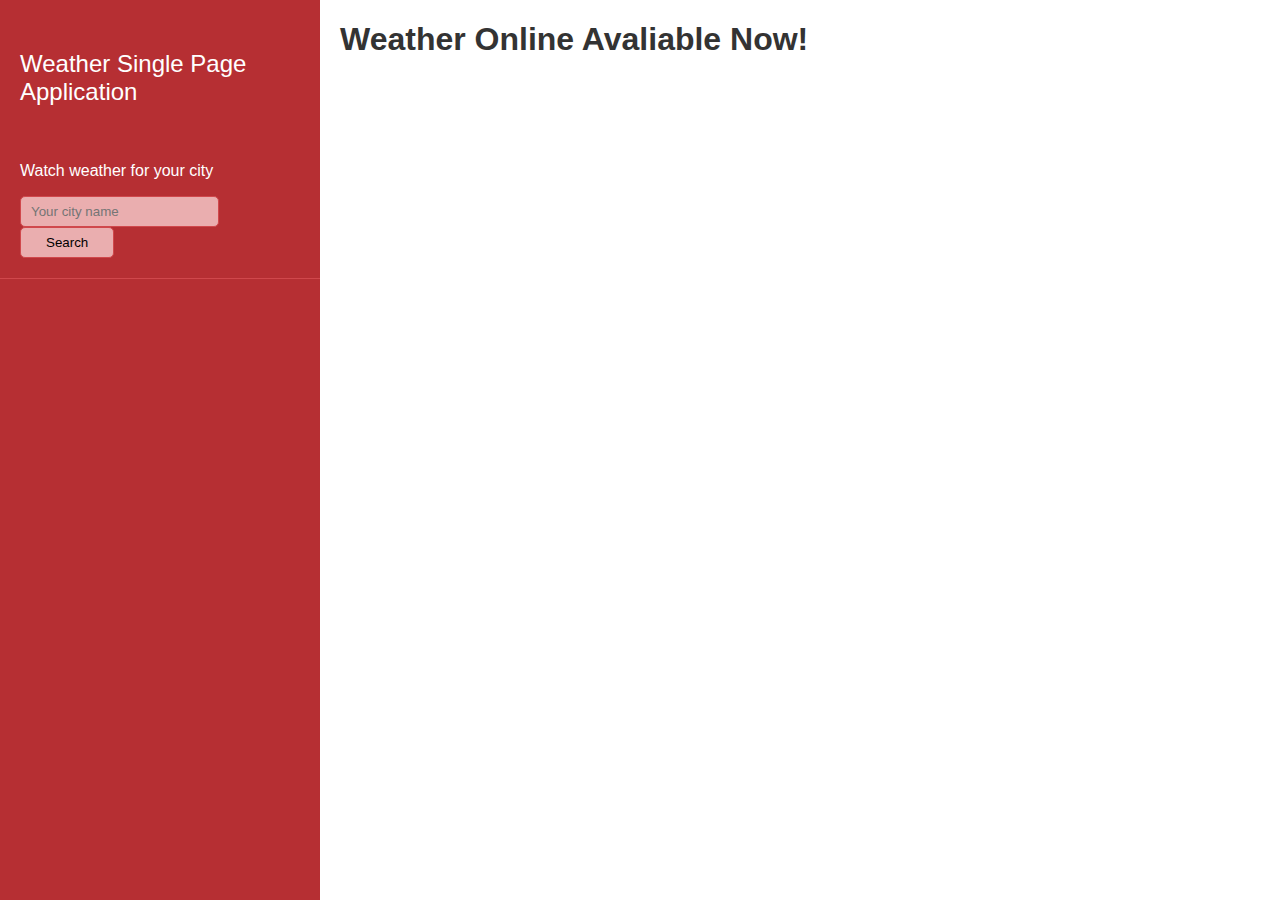
<file: app/index.html>
<!DOCTYPE html><html lang="en"><head><meta charset="UTF-8"><meta name="viewport" content="width=device-width, initial-scale=1.0"><link href="https://fonts.googleapis.com/css?family=Alegreya" rel="stylesheet"><link rel="stylesheet" href="styles/reset.css"><link rel="stylesheet" href="styles/style.css"><title>My First Application</title></head><body><div class="main"><div class="sidebar"><div id="user"><a class="user__name" href="#">Weather Single Page Application</a><nav class="menu"><form class="menu__item" action=""><p>Watch weather for your city</p><input type="text" placeholder="Your city name"><input id="search" type="submit" value="Search"></form></nav></div></div><div class="content"><h1>Weather Online Avaliable Now!</h1><div class="preview__wrap"></div></div></div><script src="vendor/jquery/jquery-3.1.1.min.js"></script><script src="js/main.js"></script></body></html>
</file>
<file: app/styles/style.css>
* { box-sizing: border-box; }

body { font-family: Arial, "Helvetica Neue", Helvetica, sans-serif; font-size: 16px; color: #333; }

.main { height: 100%; min-height: 100vh; display: flex; align-items: stretch; }

.content { width: 75%; padding: 0 20px; }

.sidebar { width: 25%; padding: 30px 0; background: #B62F33; color: #fff; }

.user__name { padding: 20px 20px; font-size: 24px; display: inline-block; color: inherit; text-decoration: none; }
.user__name:hover { text-decoration: underline; }

.menu__item { padding: 20px; border-bottom: 1px solid #d0484c; display: block; color: #fff; text-decoration: none; }
.menu__item:hover { background: #ca3439; }

input { border: 1px solid #d0484c; background: #eaaeaf; padding: 7px 10px; border-radius: 5px; }

input[type=submit] { padding: 7px 25px; }

.preview { font-family: "Alegreya", serif; position: relative; width: 40%; border: 2px solid #B62F33; padding: 20px; font-size: 36px; font-weight: 700; text-align: right; background: #a9e4f7; background: -moz-radial-gradient(center, ellipse cover, #a9e4f7 0%, #0fb4e7 100%); background: -webkit-radial-gradient(center, ellipse cover, #a9e4f7 0%, #0fb4e7 100%); background: radial-gradient(ellipse at center, #a9e4f7 0%, #0fb4e7 100%); filter: progid:DXImageTransform.Microsoft.gradient( startColorstr='#a9e4f7', endColorstr='#0fb4e7',GradientType=1 ); }
.preview__wrap { display: flex; flex-wrap: wrap; }
.preview .temp_val { width: 50%; float: left; color: #9C27B0; font-size: 16px; }
.preview .temp { width: 50%; float: left; font-size: 30px; }
.preview .date { width: 40%; text-align: left; position: absolute; top: -3%; left: 7%; }
.preview .date p { color: #fff; font-size: 18px; margin: 0; }
.preview .date .time { color: #fff; font-size: 27px; margin-top: 20px; }
.preview .main_temp { color: #fff; }

.btn { display: inline-block; padding: 10px 20px; text-transform: uppercase; color: #fff; border: 1px solid #666; background: #666; text-decoration: none; }
</file>
